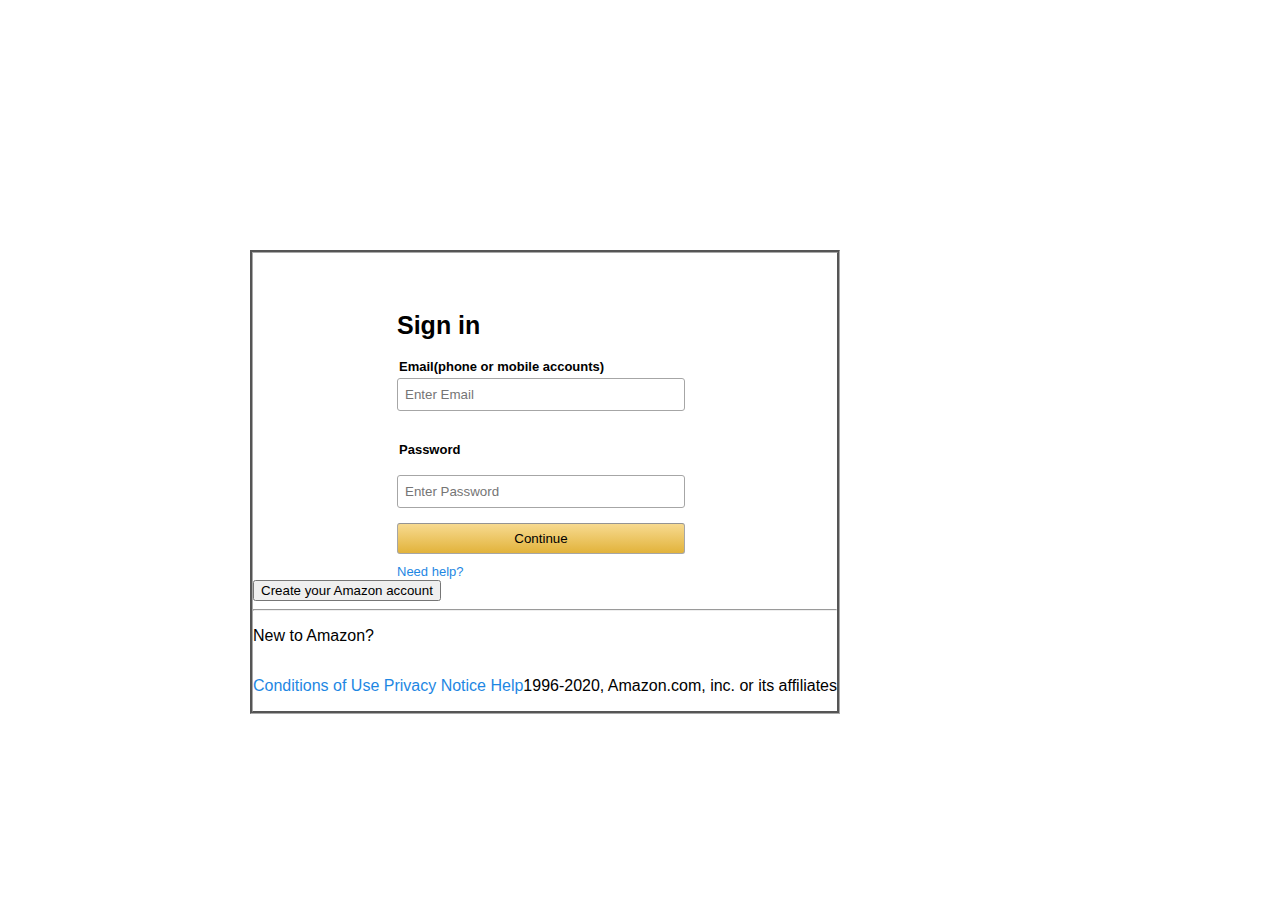
<file: prework/Amazon_login.html>
<!DOCTYPE html>
<html lang="en">
<head>
    
    <meta charset="UTF-8">
    <meta http-equiv="X-UA-Compatible" content="IE=edge">
    <meta name="viewport" content="width=device-width, initial-scale=1.0">
    <title>Amazon Sign-in</title>
    <link rel="stylesheet" href="Amazon_login.css">
</head>
<body>
    <section>
        
        <div class="content">
            <h1>Sign in</h1>
            <div class="form">
                <label for="">Email(phone or mobile accounts)</label>
                <input type="text"
                placeholder="Enter Email">
            </div>
            <br>
            <label for="Password">
            <p>Password</p>
            </label>
            <div class="form">
            <div class="container">
                <input type="password"
                placeholder="Enter Password">
                <button>Continue</button>
            </div>
            </div>
            <a href="#" class="#">Need help?</a>
        </div>
        <div class="button">
            <button>Create your Amazon account</button>
        </div>
        <div>
            <hr>
            <p>New to Amazon?</p>
        </div>
        <footer>
            <div class="links">
                <a href="#">Conditions of Use </a>
                <a href="#">Privacy Notice </a>
                <a href="#">Help</a>
            </div>
            <p> 1996-2020, Amazon.com, inc. or its affiliates</p>
        </footer>
    </section>
</html>
</file>
<file: prework/Amazon_login.css>
Body{
    margin:250px;
    padding: 0px;
    font-family: Arial, Helvetica, sans-serif;
    border-style: groove;
    position: absolute;
    border-color: darkgray;
    
}

div p{
    align-items: center;
    justify-content: center;
    display: block;
    
}

.content button:hover{
    background-color: dark orange;
}

.content h1{
    font-weight: 40px;
    font-size: 25px;
}

.content label{
    font-size: 13px;
    padding-left: 2px;
    padding-bottom: 2px;
    font-weight: 700;

}

.content{
    width: 296px;
    height: 240px;
    padding: 20px 26px;
    display: flex;
    justify-content: space-around;
    flex-direction: column;
    border: 1px solid white;
    border-radius: 4px;
    margin: 20px auto 25px

}

.content input{
    width: 272px;
    height: 25px;
    padding: 3px 7px;
    margin-top: 3px;
    background-color: #ffffff;
    border: 1px solid #a6a6a6;
    border-radius: 3px;

}

.content button{
    width: 288px;
    height: 31px;
    margin-top: 15px;
    background-color: #f0c14b;
    border: 1px solid #a6a6a6;
    border-top-color: #949494;
    background-image: linear-gradient(#f7da90, #e2b33b);
    border-radius: 3px;
}



a{
    text-decoration: blue;
    color: #1e87e3;
}

.content a{
    margin-top: 10px;
    font-size: 13px;

}

footer{
    align-items: center;
    justify-content: center;
    display: flex;
    
}
</file>
